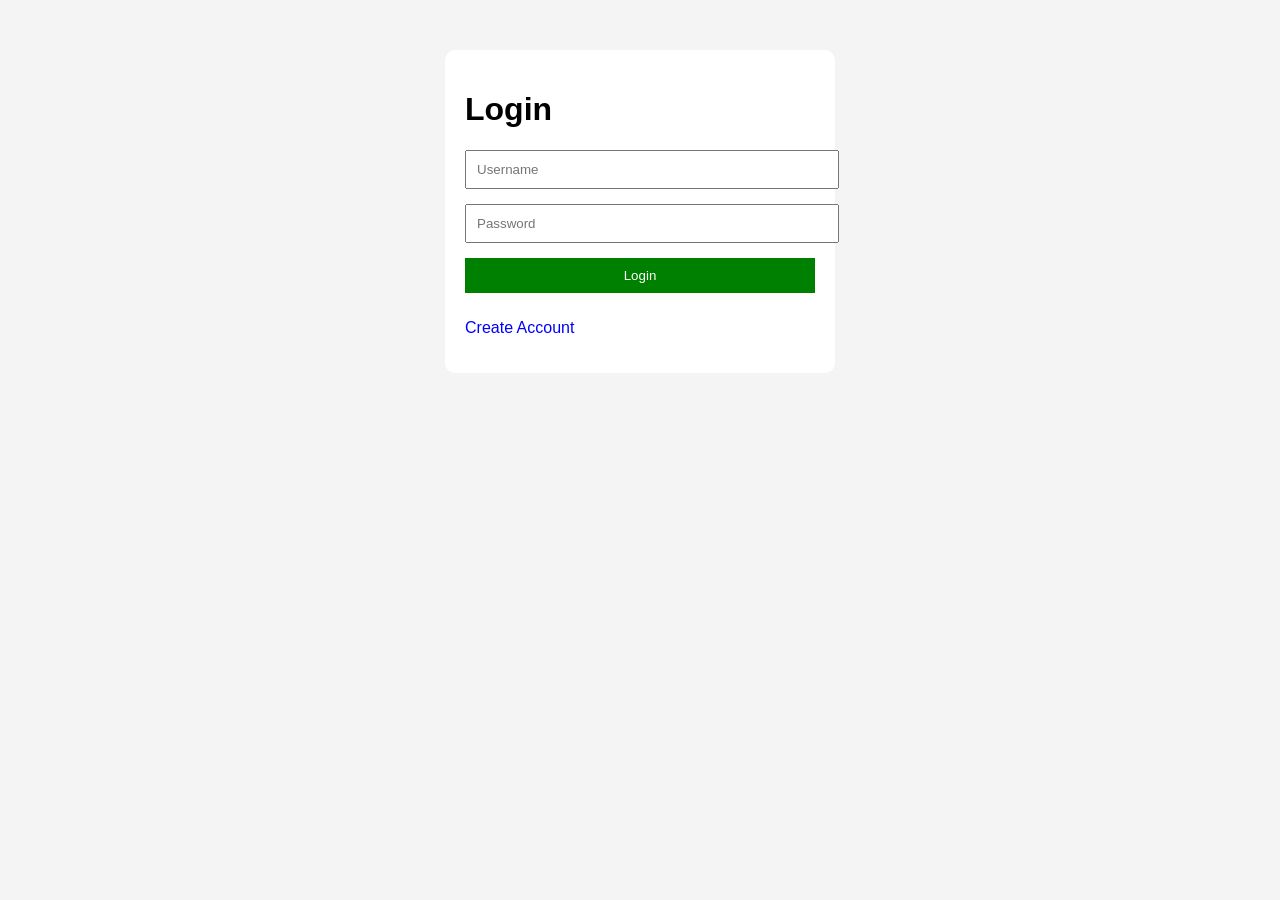
<file: index.html>
<!DOCTYPE html>
<html>

<head>

    <title>Study Tracker</title>

    <link rel="stylesheet" href="style.css">

</head>

<body>

    <!-- LOGIN -->

    <div id="loginPage" class="box">

        <h1>Login</h1>

        <input
            type="text"
            id="loginUsername"
            placeholder="Username"
        >

        <input
            type="password"
            id="loginPassword"
            placeholder="Password"
        >

        <button onclick="login()">
            Login
        </button>

        <p onclick="showRegister()" class="link">
            Create Account
        </p>

    </div>


    <!-- REGISTER -->

    <div id="registerPage" class="box">

        <h1>Register</h1>

        <input
            type="text"
            id="registerUsername"
            placeholder="Username"
        >

        <input
            type="password"
            id="registerPassword"
            placeholder="Password"
        >

        <button onclick="register()">
            Register
        </button>

        <p onclick="showLogin()" class="link">
            Back To Login
        </p>

    </div>


    <!-- TASK PAGE -->

    <div id="taskPage" class="box">

        <h1>Study Tracker</h1>

        <input
            type="text"
            id="taskInput"
            placeholder="Enter Task"
        >

        <button onclick="addTask()">
            Add Task
        </button>

        <div id="taskList"></div>

    </div>


    <script src="script.js"></script>

</body>

</html>
</file>
<file: style.css>
body {

    font-family: Arial;
    background: #f4f4f4;

}

.box {

    width: 350px;
    margin: auto;
    margin-top: 50px;
    background: white;
    padding: 20px;
    border-radius: 10px;

}

input {

    width: 100%;
    padding: 10px;
    margin-bottom: 15px;

}

button {

    width: 100%;
    padding: 10px;
    background: green;
    color: white;
    border: none;
    cursor: pointer;
    margin-bottom: 10px;

}

.task {

    background: #eee;
    padding: 10px;
    margin-top: 10px;
    border-radius: 10px;

}

.link {

    color: blue;
    cursor: pointer;

}

#registerPage,
#taskPage {

    display: none;

}
</file>
